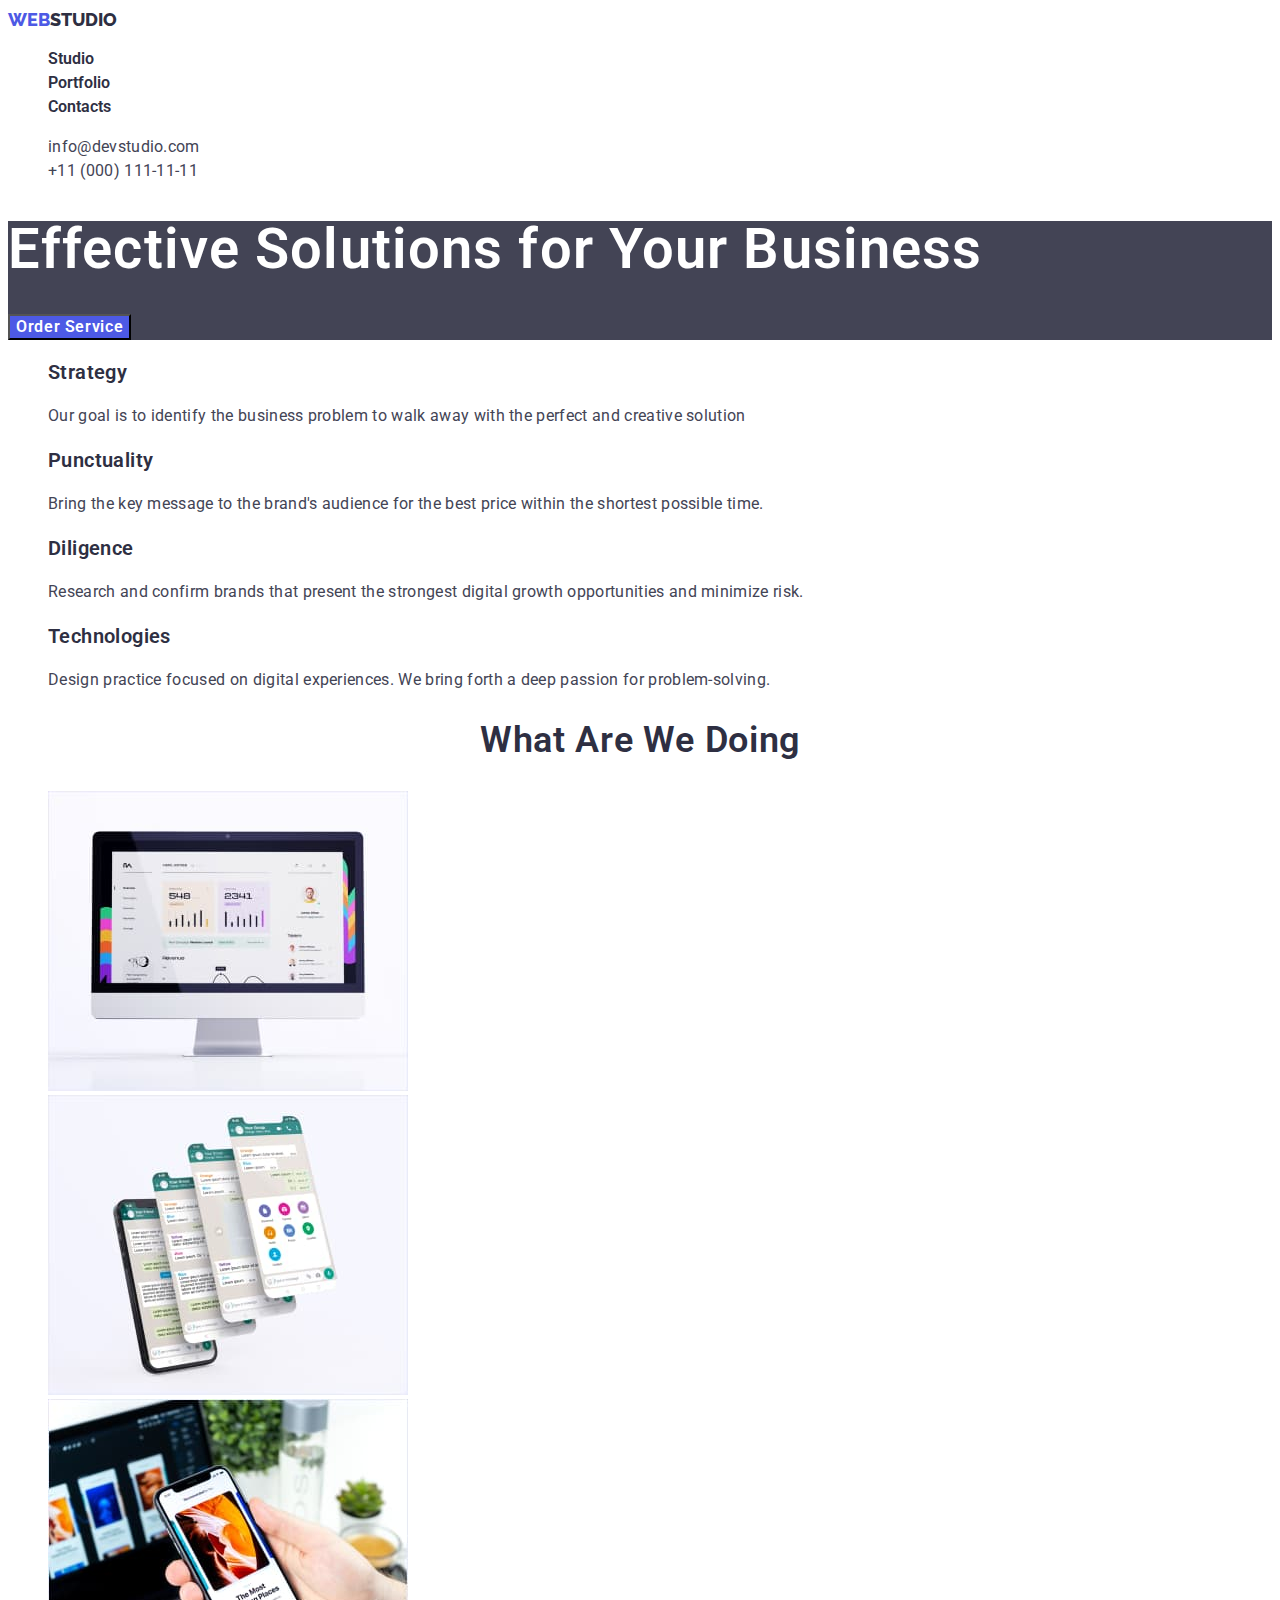
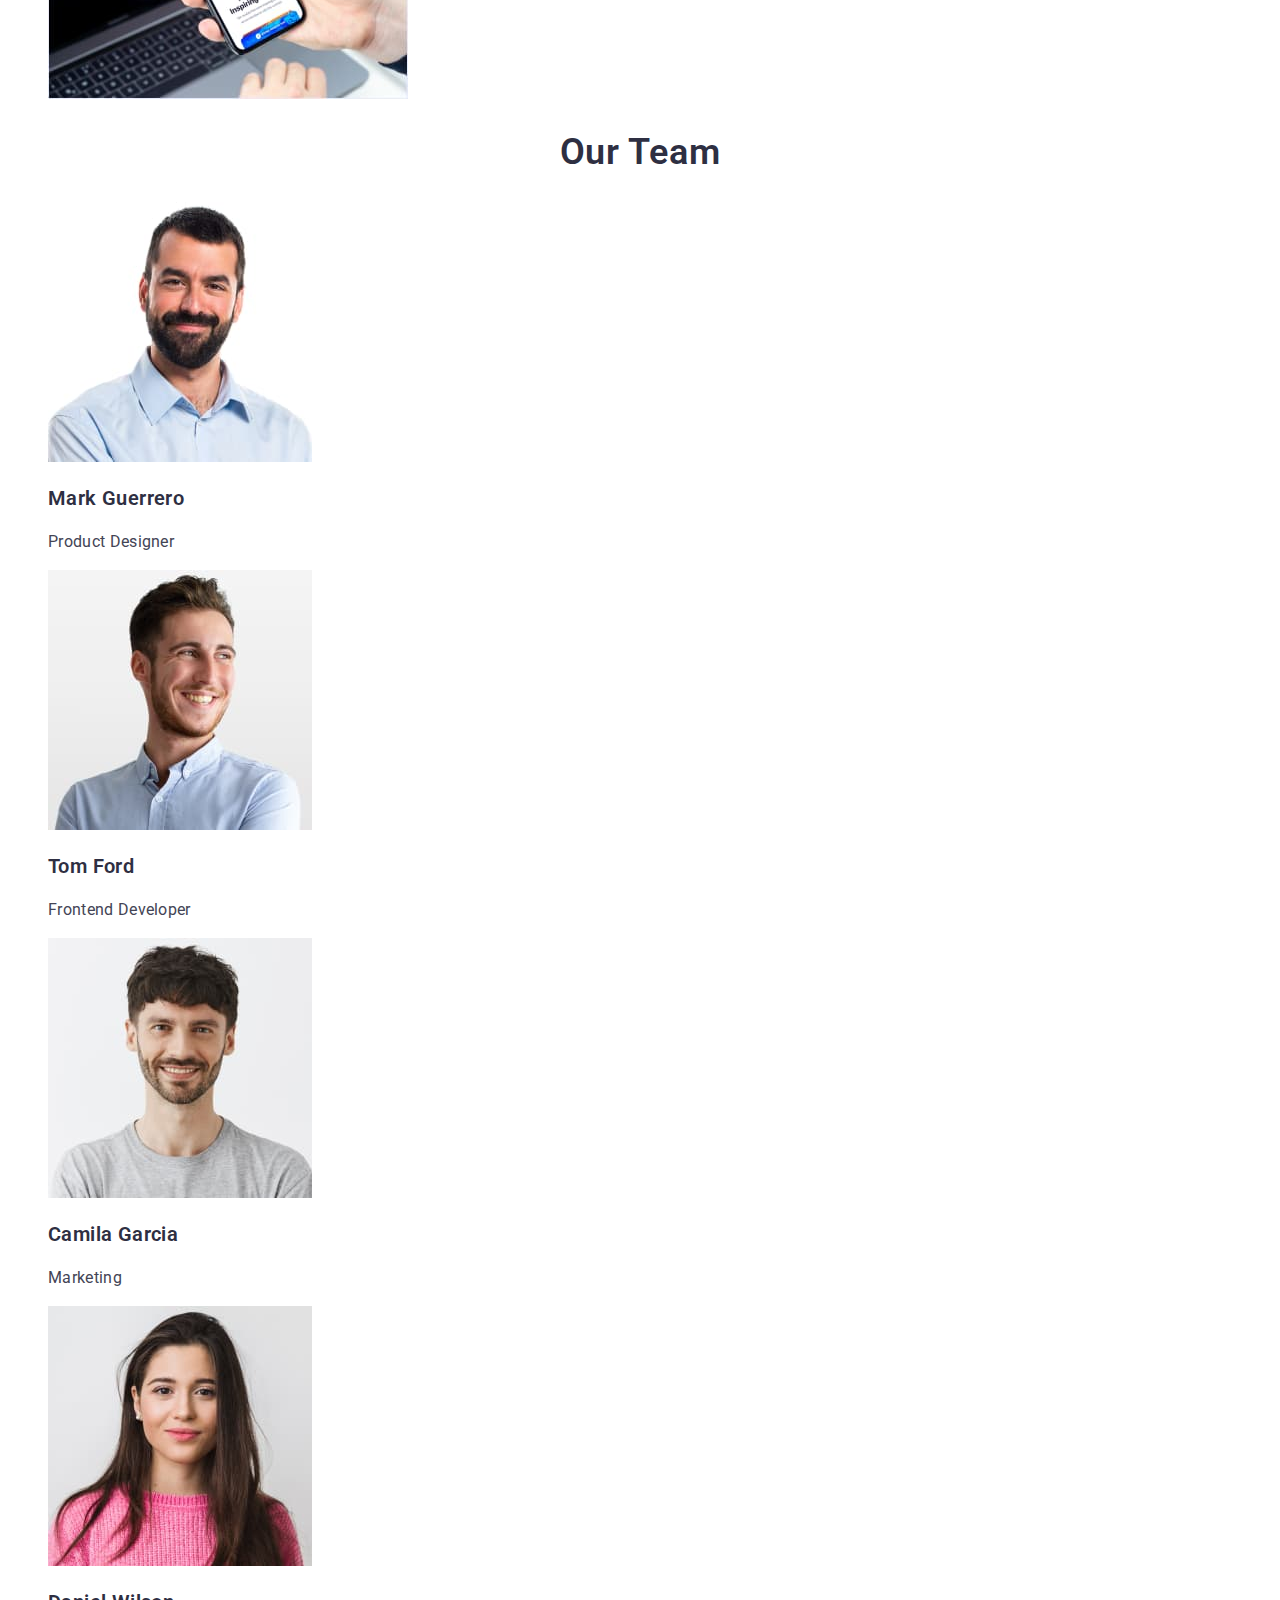
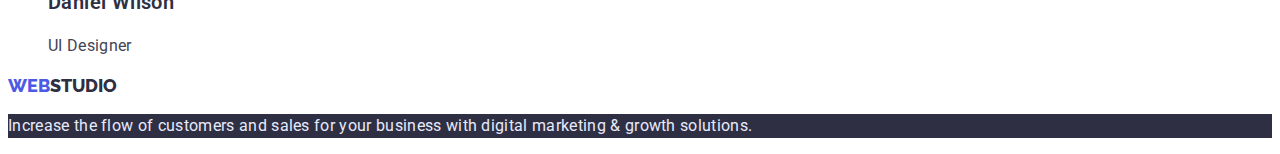
<file: index.html>
<!DOCTYPE html>
<html lang="en">
<head>
    <meta charset="UTF-8">
    <meta http-equiv="X-UA-Compatible" content="IE=edge">
    <meta name="viewport" content="width=device-width, initial-scale=1.0">
    <title>WebStudio</title>
    <link rel="preconnect" href="https://fonts.googleapis.com">
    <link rel="preconnect" href="https://fonts.gstatic.com" crossorigin>
    <link href="https://fonts.googleapis.com/css2?family=Raleway:wght@700&family=Roboto:wght@400;500;700;900&display=swap"
        rel="stylesheet">
    <link rel="stylesheet" href="./css/styles.css">
</head>
<!---HEDER-->
<body>
    <header class="header">
        <nav class="nav">
            <a class="logo link" href=""><span class="blue">Web</span><span class="black">Studio</span></a>
            <ul class="menu list">
        <li class="menu-item">
            <a class="menu link" href="index.html">Studio</a></li>
        <li class="menu-item">
            <a class="menu link" href="portfolio.html">Portfolio</a></li>
        <li class="menu-item"> 
            <a class="menu link" href="">Contacts</a></li>
    </ul>
        </nav>
        <ul>
            <li class="list"><a class="email link" href="mailto:info@devstudio.com">info@devstudio.com</a></li>
            <li class="list"><a class="phone-namber link" href="tel:+11(000)1111111">+11 (000) 111-11-11</a></li>
        </ul>
    </header>
    <!---MAIN-->
    <main>
        <section class="hero">
            <h1 class="hero-title" >Effective Solutions for Your Business</h1>
        <button class="btn" type="button">Order Service</button>
        </section>
        <section>
            <h2 hidden>aboutwork</h2>
            <ul class="list">
                <li> 
                    <h3 class="features"> Strategy</h3>
                    <p class="info">Our goal is to identify the business problem to walk away with the perfect and creative solution</p>
                </li>
                <li><h3 class="features">Punctuality</h3>
                    <p class="info">Bring the key message to the brand's audience for the best price within the shortest possible time.</p>
                </li>
                <li>
                    <h3 class="features">Diligence</h3>
                    <p class="info">Research and confirm brands that present the strongest digital growth opportunities and minimize risk.</p>
                </li>
                <li> <h3 class="features">Technologies</h3>
                    <p class="info">Design practice focused on digital experiences. We bring forth a deep passion for problem-solving.</p>
                </li>
            </ul>
        </section>
        <!--ABOUT-->
        <section>
            <h2 class="caption">What are we doing</h2>
            <ul class="list">
                <li><img src="./img/about/ectangle.jpg" alt="computer" width="360" height="300" ></li>
                <li><img src="./img/about/rectangle.jpg" alt="phone" width="360" height="300"></li>
                <li><img src="./img/about/rectangley.jpg" alt="phoneandlaptop" width="360" height="300"></li>
                
            </ul>
        </section>
        <section>
            <!--TEAM-->
            <h2 class="caption-three">Our Team</h2>
            <ul class="list">
                <li>
                    <img src="./img/our_team/img.jpg" alt="Mark Guerrero" width="264" height="260" ;></img>
                    <h3 class="name-team">Mark Guerrero</h3>
                    <p class="subtitle">Product Designer</p>
                </li>
                <li>
                    <img src="./img/our_team/imgi.jpg" alt="Tom Ford" width="264" height="260"></img>
                    <h3 class="name-team">Tom Ford</h3>
                    <p class="subtitle" >Frontend Developer</p>
                </li>
                <li>
                    <img src="./img/our_team/imgin.jpg" alt="Camila Garcia" width="264" height="260"></img>
                    <h3 class="name-team">Camila Garcia</h3>
                    <p class="subtitle">Marketing</p>
                </li>
                <li>
                    <img src="./img/our_team/imgo.jpg" alt="Daniel Wilson" width="264" height="260"></img>
                    <h3 class="name-team">Daniel Wilson</h3>
                    <p class="subtitle">UI Designer</p>
                </li>
            </ul>
        </section>
</main>
<!---FOTER-->
    <footer>
        <a class="logo link" href=""><span class="blue">Web</span><span class="black">Studio</span></a>
            <p class="footer">Increase the flow of customers and sales for your business with digital marketing & growth solutions.</p>
    </footer>
    

    
</body>
</html>
</file>
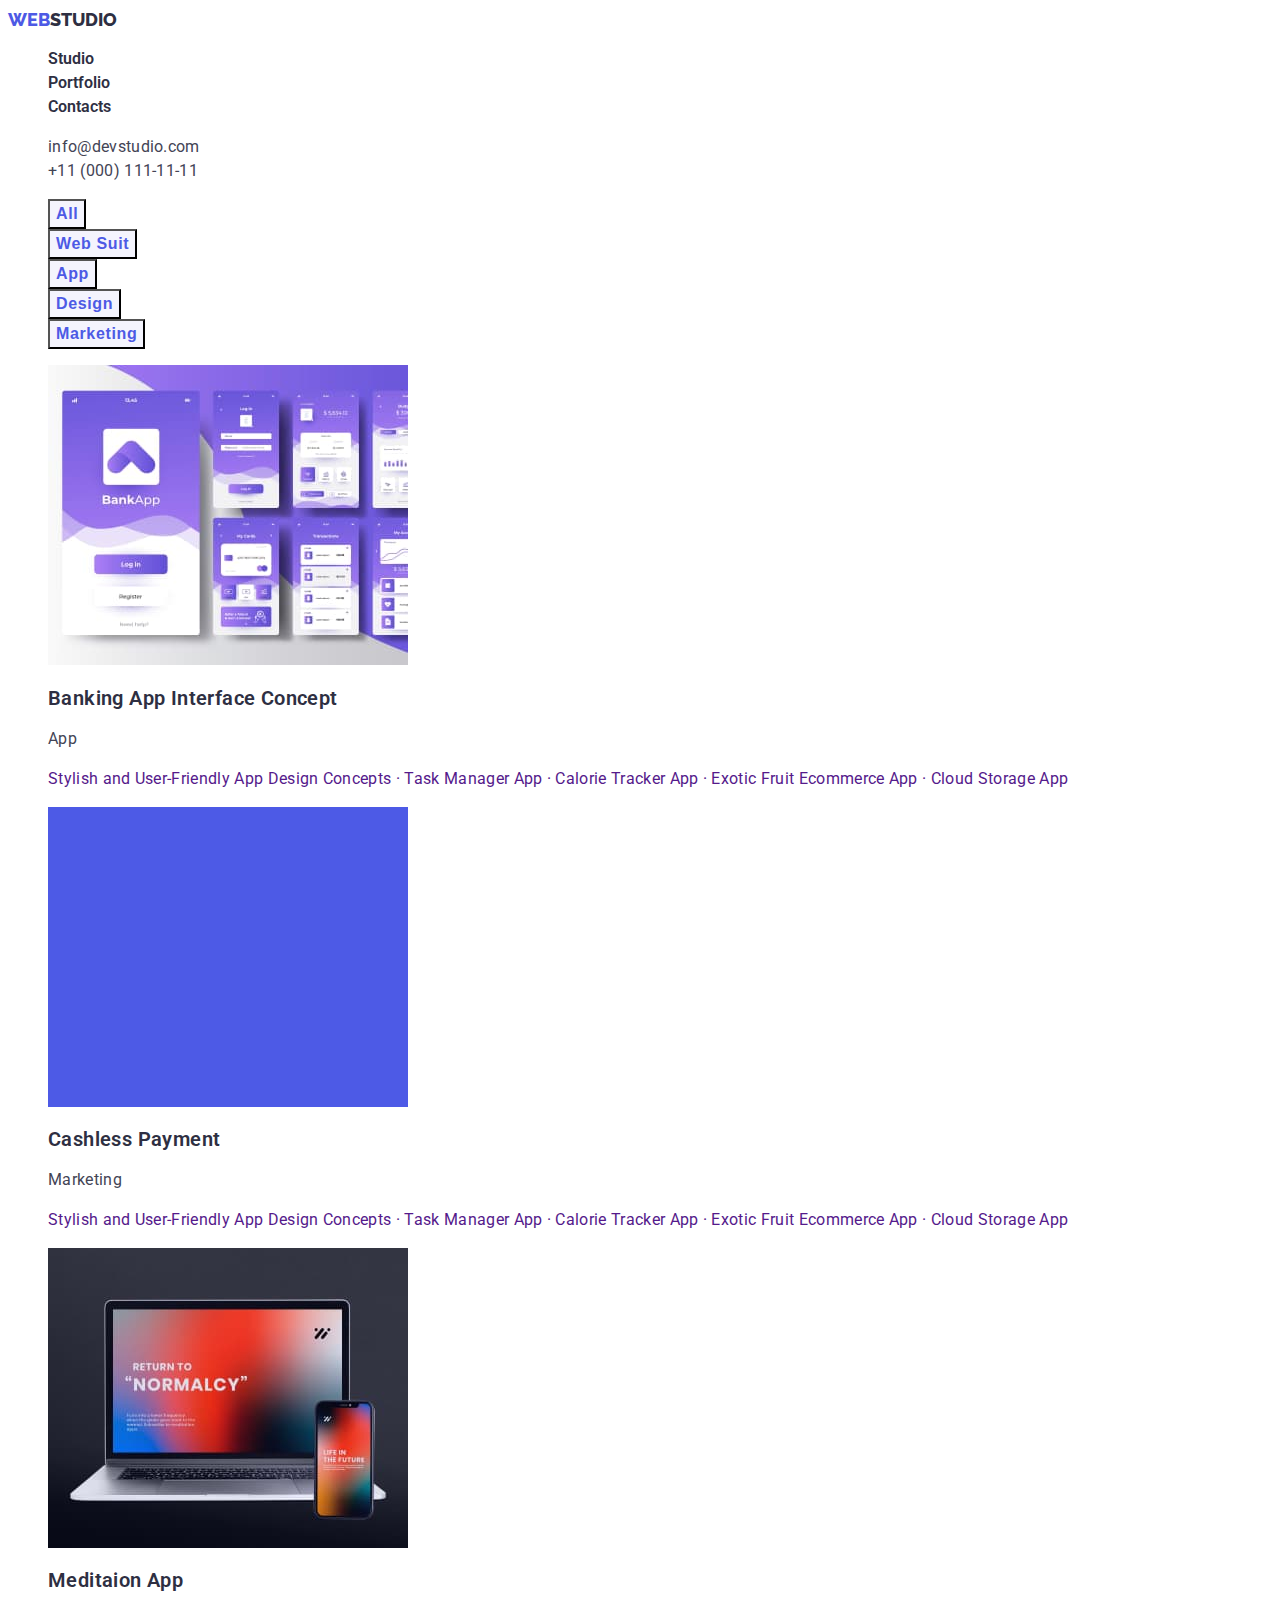
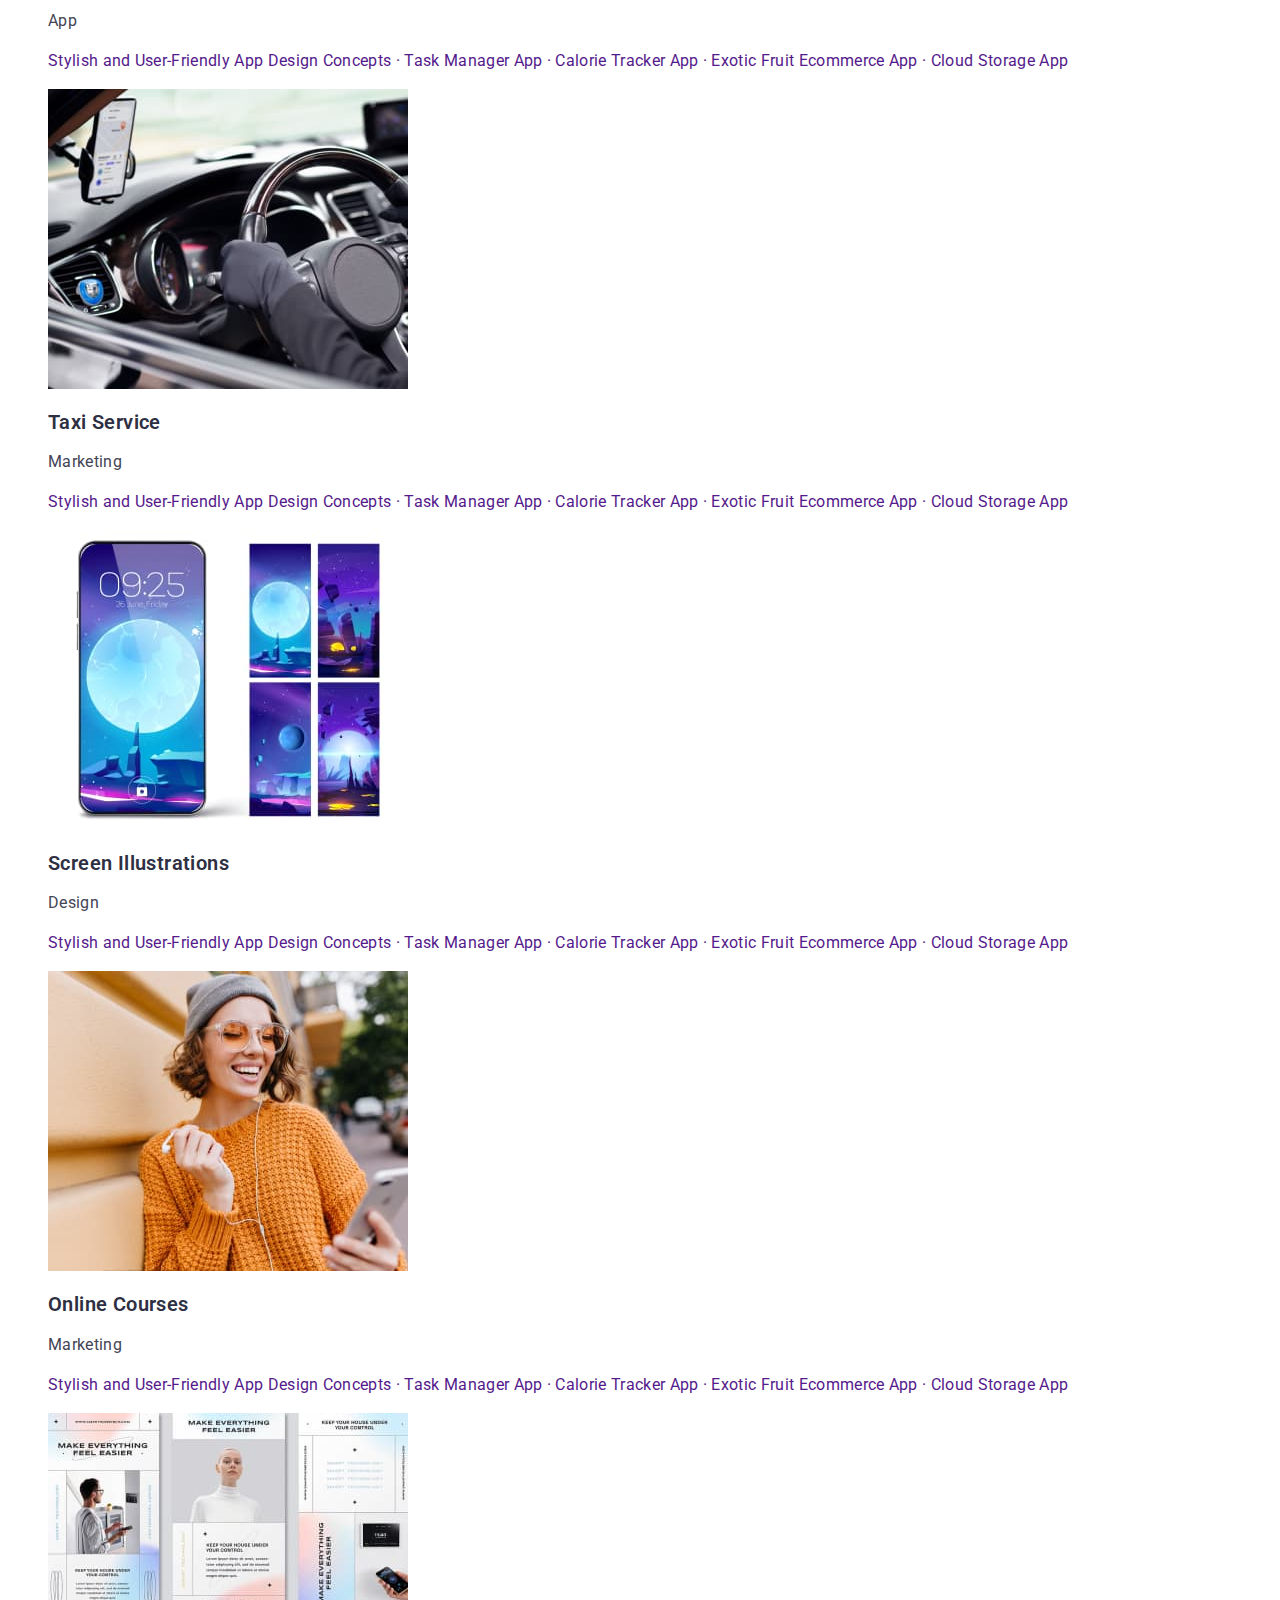
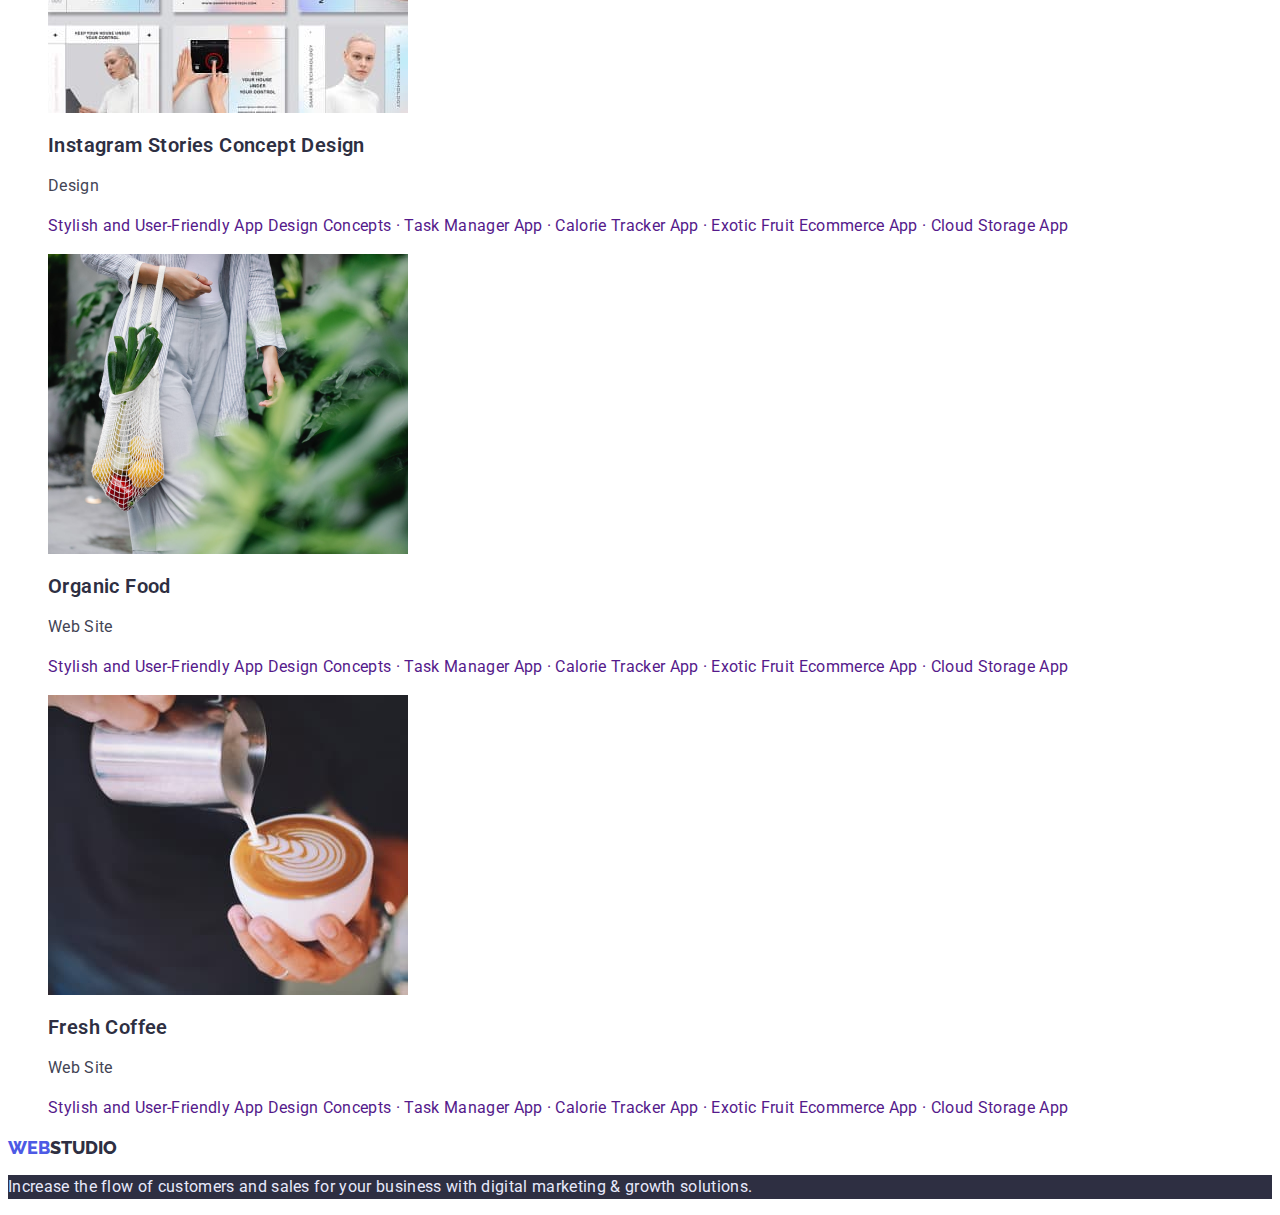
<file: portfolio.html>
<!DOCTYPE html>
<html lang="en">
<head>
    <meta charset="UTF-8">
    <meta http-equiv="X-UA-Compatible" content="IE=edge">
    <meta name="viewport" content="width=device-width, initial-scale=1.0">
    <title>WebStudio</title>
    <link rel="preconnect" href="https://fonts.googleapis.com">
    <link rel="preconnect" href="https://fonts.gstatic.com" crossorigin>
    <link href="https://fonts.googleapis.com/css2?family=Raleway:wght@700&family=Roboto:wght@400;500;700;900&display=swap"
        rel="stylesheet">
    <link rel="stylesheet" href="./css/styles.css">
</head>
<body>
<!--HEDER-->
<header class="header">
    <nav class="nav">
        <a class="logo link" href=""><span class="blue">Web</span><span class="black">Studio</span></a>
        <ul class="menu list">
            <li class="menu-item">
                <a class="menu link" href="index.html">Studio</a>
            </li>
            <li class="menu-item">
                <a class="menu link" href="portfolio.html">Portfolio</a>
            </li>
            <li class="menu-item">
                <a class="menu link" href="">Contacts</a>
            </li>
        </ul>
    </nav>
    <ul>
        <li class="list"><a class="email link" href="mailto:info@devstudio.com">info@devstudio.com</a></li>
        <li class="list "><a class="phone-namber link" href="tel:+11(000)1111111">+11 (000) 111-11-11</a></li>
    </ul>
</header>
<!--MMAIN-->
<main>
    <section class="focus">
    <h1 hidden>focus</h1>
    <ul class="list">
        <li><button class="butons" type="button">All</button></li>
        <li><button class="butons" type="button">Web Suit</button></li>
        <li><button class="butons" type="button">App</button></li>
        <li><button class="butons" type="button">Design</button></li>
        <li><button class="butons" type="button">Marketing</button></li>
    </ul>
    <ul class="list">
        <li>
            <a class="link" href=""><img src="./img/aboutus/carts.jpg" alt="registr" width="360" height="300">
        <h2 class="meta">Banking App Interface Concept
        </h2>
        <p class="features-list">App
        </p>
        <p class="tooltip">Stylish and User-Friendly App Design Concepts · Task Manager App · Calorie Tracker App · Exotic Fruit Ecommerce App ·
            Cloud Storage App</p>
        </a>
        </li>
        <li>
            <a class="link" href=""><img src="./img/aboutus/blue.jpg" alt="aboutus" width="360" height="300">
        <h2  class="meta">Cashless Payment
        </h2>
        <p class="features-list">Marketing
        </p>
        <p class="tooltip">Stylish and User-Friendly App Design Concepts · Task Manager App · Calorie Tracker App · Exotic Fruit Ecommerce App ·
        Cloud Storage App</p>
        </a> 
        </li>
        <li>
            <a class="link" href=""><img src="./img/aboutus/comp.jpg" alt="Laptop" width="360" height="300">
            <h2 class="meta">Meditaion App
            </h2>
            <p class="features-list">App
            </p>
            <p class="tooltip">Stylish and User-Friendly App Design Concepts · Task Manager App · Calorie Tracker App · Exotic Fruit Ecommerce App ·
            Cloud Storage App</p>
        </a>
        </li>
        <li>
            <a class="link" href="">
                <img src="./img/aboutus/car.jpg" alt="Taxi Service" width="360" height="300">
                <h2 class="meta">Taxi Service
                </h2>
                <p class="features-list">Marketing
                </p>
                <p class="tooltip">Stylish and User-Friendly App Design Concepts · Task Manager App · Calorie Tracker App · Exotic Fruit Ecommerce App ·
                Cloud Storage App</p>
            </a>           
            </li>
        <li>
            <a class="link" href="">
                <img src="./img/aboutus/phones.jpg" alt="Illustration" width="360" height="300">
                <h2  class="meta">Screen Illustrations
                </h2>
                <p class="features-list">Design
                </p>
                <p class="tooltip">Stylish and User-Friendly App Design Concepts · Task Manager App · Calorie Tracker App · Exotic Fruit Ecommerce App ·
                Cloud Storage App</p>
            </a>
            
        </li>
        <li>
            <a class="link" href="">
                <img src="./img/aboutus/girl.jpg" alt="girl with phone" width="360" height="300">
                <h2  class="meta">Online Courses
                </h2>
                <p class="features-list">Marketing
                </p>
                <p class="tooltip">Stylish and User-Friendly App Design Concepts · Task Manager App · Calorie Tracker App · Exotic Fruit Ecommerce App ·
                Cloud Storage App</p>
            </a>
        
        </li>
        <li>
            <a class="link" href="">
                <img src="./img/aboutus/girls.jpg" alt="instagram posts" width="360" height="300">
                
                <h2  class="meta">Instagram Stories Concept Design
                </h2>
                <p class="features-list">Design
                </p>
                <p class="tooltip">Stylish and User-Friendly App Design Concepts · Task Manager App · Calorie Tracker App · Exotic Fruit Ecommerce App ·
                Cloud Storage App</p>
            </a>
            
        </li>
        <li>
            <a class="link" href="">
                <img src="./img/aboutus/img.png" alt="bags with Food" width="360" height="300">
                <h2 class="meta">Organic Food</h2>
                <p class="features-list">Web Site
                </p>
                <p class="tooltip">Stylish and User-Friendly App Design Concepts · Task Manager App · Calorie Tracker App · Exotic Fruit Ecommerce App · Cloud Storage App</p>
            </a>
        </li>
            <li>
                <a class="link" href="">
                <img src="./img/aboutus/coffee.jpg" alt="coffee shop" width="360" height="300">
                <h2  class="meta">Fresh Coffee
                </h2>
                <p class="features-list">Web Site
                </p>
                <p class="tooltip">Stylish and User-Friendly App Design Concepts · Task Manager App · Calorie Tracker App · Exotic Fruit Ecommerce App · Cloud Storage App</p>
                </a>
                
        </li>
    </ul>
    </section>
</main>
<!--FOOTER-->
<footer>
<a class="logo link" href=""><span class="blue">Web</span><span class="black">Studio</span></a>
<p class="footer">Increase the flow of customers and sales for your business with digital marketing & growth solutions.
</p>
</footer>
</body>
</html>
</file>
<file: css/styles.css>
/*body*/
:root{
    --brand-color:#2E2F42;
    --second-brand-color:#4D5AE5;
    --basic-font-family:'Roboto',sans-serif;
    --basic-background-color:#FFFFFF; 
}

body {
    font-family:var(--basic-font-family);
    color:var(--brand-color);
    background-color:var(--basic-background-color);
    
}

.list{
    list-style: none;
    
}

.link{
    text-decoration: none;
}
/*============================HEDER========================*/
/*logo*/
.blue {
    color:var(--second-brand-color);
    
}

.black {
    color:var(--brand-color);
    
}
.logo{
font-family: 'Raleway';
    font-weight: 800;
    font-size: 18px;
    line-height: 1.3;
    background-color: #FFFFFF;
    text-transform:uppercase;
    

}
.logo:focus{
    color:var(--second-brand-color);
}

/*menu*/
.menu 
{
    font-weight: 600;
    font-size: 16px;
    line-height: 1.5;
    color: #2E2F42;
    background-color: #FFFFFF;
}

.menu:hover,
.menu:focus{
    color: var(--second-brand-color);
}

.email
{
        font-weight: 400;
        font-size: 16px;
        line-height: 1.5;
        letter-spacing: 0.02em;
        color: #434455;
        background-color: #FFFFFF;
}
.email:hover,
.email:focus {
    color: var(--second-brand-color);
}

.phone-namber{

        font-size: 16px;
        line-height: 1.5;
        letter-spacing: 0.02em;
    color: #434455;
    background-color: #FFFFFF;
}

.phone-namber:hover,
.email:focus{
    color: var(--second-brand-color);
}


/*========================================Main==============*/

.hero{
background-color: #434455;
}


.hero-title{
        font-weight: 600;
        font-size: 56px;
        line-height: 1.0;
        letter-spacing: 0.02em;
        color:#FFFFFF;
}

.btn{
        font-family:var(--basic-font-family);
        font-weight: 600;
        font-size: 16px;
        line-height: 1.2;
        display: flex;
        align-items: center;
        letter-spacing: 0.04em;
        color: #FFFFFF;
        background-color:var(--second-brand-color);
        cursor: pointer;
}

.features{
    font-weight: 600;
        font-size: 20px;
        line-height:1.2;
        letter-spacing: 0.02em;
}
.info{
        font-size: 16px;
        line-height: 1.5;
        letter-spacing: 0.02em;
        color: #434455;
}
/*===================About===========*/
.caption{
    font-weight: 600;
    font-size: 36px;
    line-height: 1.1;
    text-align: center;
    letter-spacing: 0.02em;
    text-transform: capitalize;
}
/*=====================TEAM==========*/
.caption-three{
    font-weight: 600;
        font-size: 36px;
        line-height: 1.1;
        text-align: center;
        letter-spacing: 0.02em;
        text-transform: capitalize;
}
.name-team{
    font-weight: 600;
        font-size: 20px;
        line-height: 1.2;
        letter-spacing: 0.02em;
}

.subtitle{
        font-size:16px;
        line-height: 1.5;
        letter-spacing: 0.02em;
        color:#434455;
}
/*========================FOOTER==============================*/
.footer{
        font-size:16px;
        line-height: 1.5;
        letter-spacing: 0.02em;
        color:#E7E9FC;
        background-color:var(--brand-color) ;
}
/*==================================PAGE2=====================*/
.butons{
    font-weight: 600;
        font-size: 16px;
        line-height: 1.5;
        letter-spacing: 0.04em;
        color: var(--second-brand-color);
        background-color:#F4F4FD;
        cursor: pointer;        
}
.butons:hover,
.butons:focus {
    color: #F4F4FD ;
    background: var(--second-brand-color);;
}

.meta{
font-weight: 600;
    font-size: 20px;
    line-height: 1.2;
    letter-spacing: 0.02em;
    color:var(--brand-color);
}
.tooltip{
        font-size:16px;
        line-height: 1.5;
        letter-spacing: 0.02em;
}
.features-list{
        font-size:16px;
        line-height: 1.5;
        letter-spacing: 0.02em;
        color:#434455;
}
</file>
